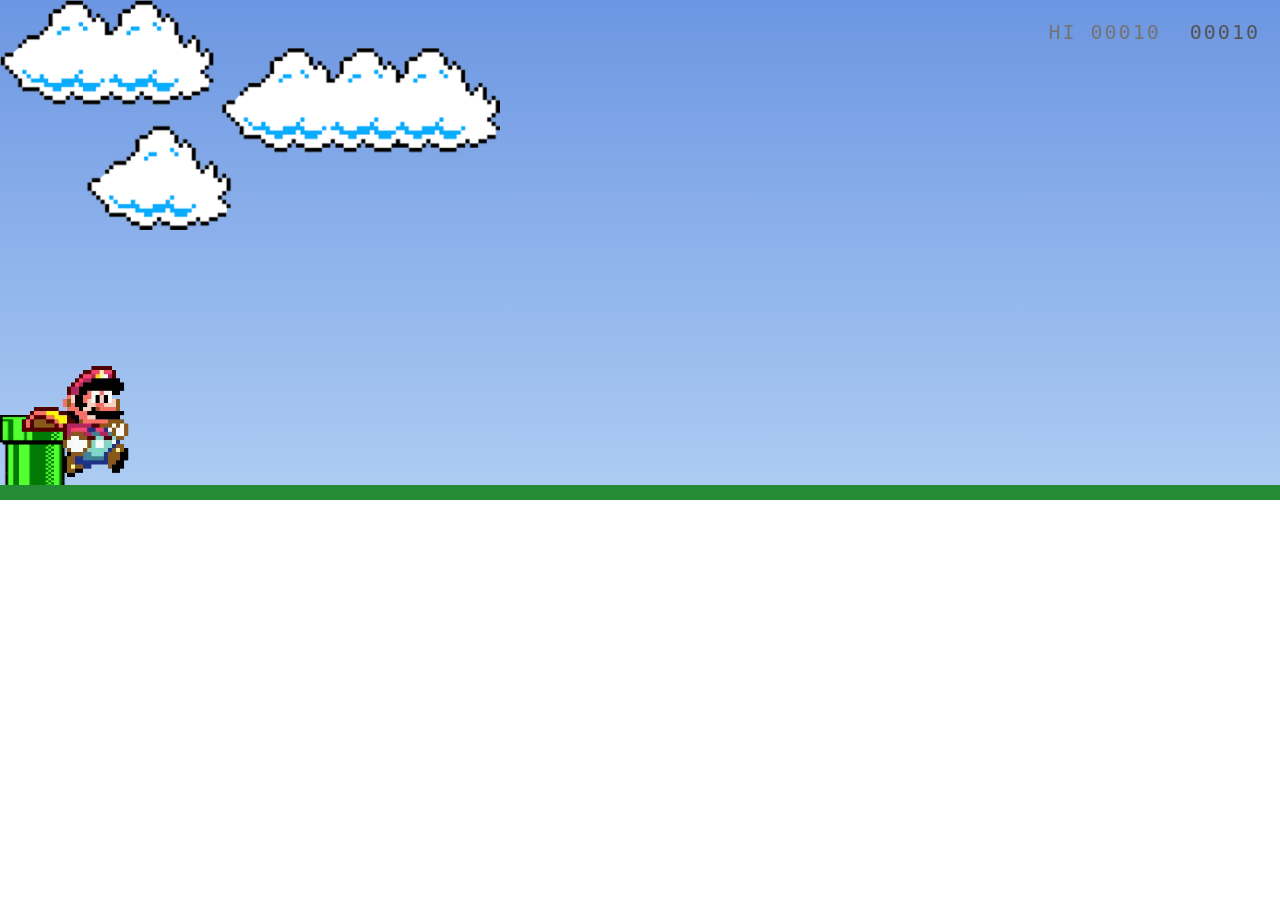
<file: JOGO/index.html>
<!DOCTYPE html>
<html lang="pt-br">
<head>
    <meta charset="UTF-8">
    <meta name="viewport" content="width=device-width, initial-scale=1.0">
 
    <link rel="stylesheet" href="CSS/style.css">
    <script defer src="JAVASCRIPT/script.js"></script>

   <title>GAME</title>
</head>
<body>
   
    <div class="game-board">
    
    <div class="placar-dino">
        <span class="high-score">HI <span id="hi-score">00000</span></span>
        <span id="score-atual">00000</span>
    </div>
    
    <img src="./IMAGENS/clouds.png" class="cloud">
    <img src="./IMAGENS/pipe.png" class="pipe">
    <img src="./IMAGENS/mario.webp" class="mario">

</div>

</body>
</html>
</file>
<file: JOGO/CSS/style.css>
*{
    margin: 0;
    padding: 0;
    box-sizing: border-box;
    overflow: hidden;
}

.game-board {
    width: 100%;
    height: 500px;
    border-bottom: 15px solid #268b35;
    margin: 0 auto;
    position: relative;
    background: linear-gradient(to bottom, #6c96e2, #adccf3);
}

/* TUBO */
.pipe {
    position: absolute;
    bottom: 0;
    height: 70px;
    width: 70px;
    animation: pipe-animation 1.5s infinite linear;
}

@keyframes pipe-animation{
    from {
        right: -80px;
    }
    to {
        right: 100%
    }
}

/*MARIO*/
.mario {
    width: 150px;
    position: absolute;
    bottom: 0;

}

.jump {
    animation: jump-mario 500ms ease-out ;

}

@keyframes jump-mario{
    0% {
        bottom:0;
    }

    40%{
        bottom: 180px;
    }

    50%{
         bottom: 180px;
    }

    60%{
        bottom: 180px;
    }

    100%{
        bottom: 0;
    }
}

/*NUVENS*/
.cloud{
    position: absolute;
    width: 500px;
    animation: cloud-animation 20s infinite linear;
}

@keyframes cloud-animation{
    from{
        right: -550px;;
    }
    to{
        right: 100%;
    }   
}

/* Placar estilo Dino Chrome */
.placar-dino {
    position: absolute;
    top: 20px;
    right: 20px;
    font-family: 'Press Start 2P', monospace, sans-serif; 
    font-size: 20px;
    color: #535353;
    letter-spacing: 2px;
    z-index: 10; 
}

.high-score {
    color: #747474;
    margin-right: 15px;
}
</file>
